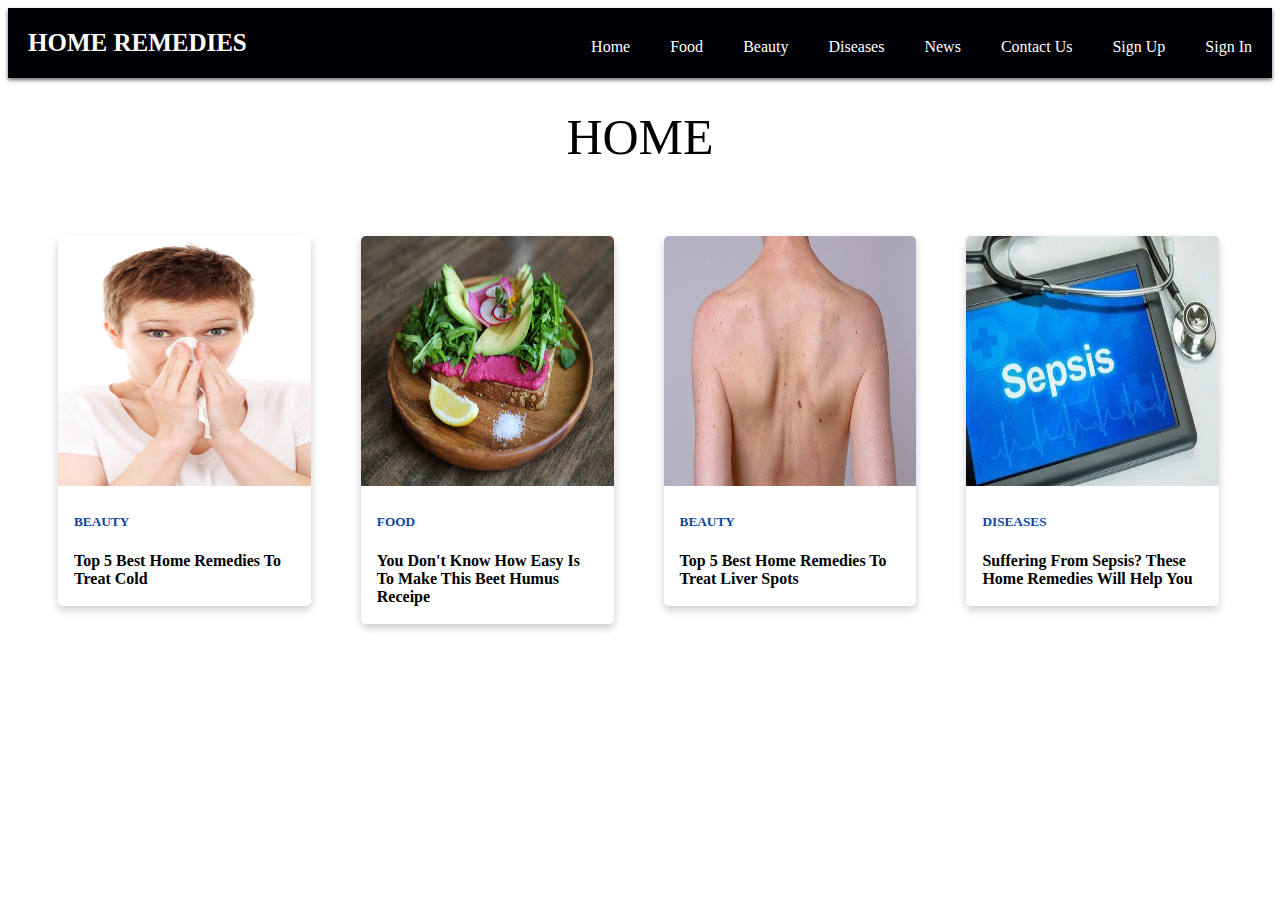
<file: index.html>
<!DOCTYPE html>
<html lang="en-US">
<head>
	<link rel="stylesheet" type="text/css" href="style.css">
	<meta charset="UTF-8">
	<meta name="viewport" content="width=device-width, initial-scale=1.0">
	<title>Home Remedies</title>
</head>
<body>
	     
	<div class="topnav">
		<a href="signin.html" target="_blank">Sign In</a>
		<a href="signup.html" target="_blank">Sign Up</a>
		<a href="contactus.html">Contact Us</a>
		<a href="news.html">News</a>
		<a href="diseases.html">Diseases</a>
	    <a href="beauty.html">Beauty</a>
	    <a href="food.html">Food</a>
	    <a href="index.html">Home</a>
        <h2 id="new">HOME REMEDIES</h2>
    </div>
<h1 class="fronthead">HOME</h1>
<div class="card">
	<a href="cold.html"><img src="cold.jpg" alt="cold" class="responsive"></a>
	<div class="container">
		<a href="beauty.html" class="anchor"><h5 class="heading">BEAUTY</h5></a>
		<a href="cold.html" class="cardhover"><p class="contpara">Top 5 Best Home Remedies To Treat Cold</p>
	</div>
</div>
<div class="card">
	<a href="beet-humus-receipe.html"><img src="beet-humus.jpg" alt="beet-humus" class="responsive"></a>
	<div class="container">
		<a href="food.html" class="anchor"><h5 class="heading">FOOD</h5></a>
		<a href="beet-humus-receipe.html" class="cardhover"><p class="contpara">You Don't Know How Easy Is To Make This Beet Humus Receipe</p>
	</div>
</div>
<div class="card">
	<a href="liver-spots.html"><img src="liver-spots.jpg" alt="liver-spots" class="responsive"></a>
    <div class="container">
	  <a href="beauty.html" class="anchor"><h5 class="heading">BEAUTY</h5></a>
	  <a href="liver-spots.html" class="cardhover"><p class="contpara">Top 5 Best Home Remedies To Treat Liver Spots</p></a>
	</div>
</div>
<div class="card">
	<a href="sepsis.html"><img src="sepsis.jpg" alt="sepsis" class="responsive"></a>
    <div class="container">
	  <a href="diseases.html" class="anchor"><h5 class="heading">DISEASES</h5></a>
	  <a href="sepsis.html" class="cardhover"><p class="contpara">Suffering From Sepsis? These Home Remedies Will Help You</p></a>
	</div>
</div>
</body>
</html>
</file>
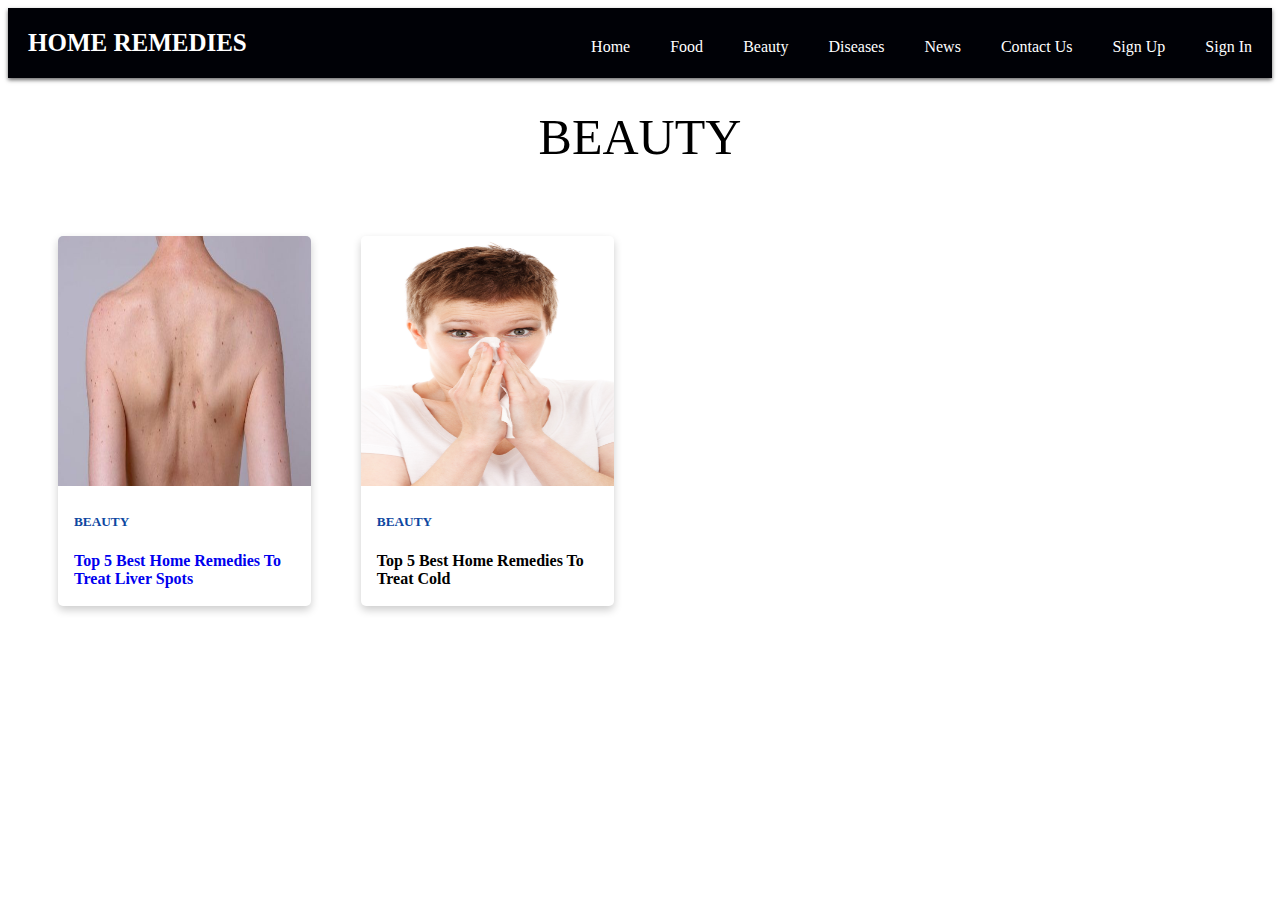
<file: beauty.html>
<!DOCTYPE html>
<html lang="en-US">
<head>
	<link rel="stylesheet" type="text/css" href="style.css">
	<meta charset="UTF-8">
	<meta name="viewport" content="width=device-width, initial-scale=1.0">
	<title>News|Home Remedies</title>
	<style>
		h1{
			font-size: 50px;
			text-align: center;
			margin-top: 30px;
		}
		p{
			font-size: 16px;
			font-weight: 600;
		}
		h5{
			color: #0d47a1;
		}
		a{
			text-decoration: none;
		}
		h5:hover{
			color: #009688;
		}
	</style>
</head>
<body>
	     
	<div class="topnav">
		<a href="signin.html" target="_blank">Sign In</a>
		<a href="signup.html" target="_blank">Sign Up</a>
		<a href="contactus.html">Contact Us</a>
		<a href="news.html">News</a>
		<a href="diseases.html">Diseases</a>
	    <a href="beauty.html">Beauty</a>
	    <a href="food.html">Food</a>
	    <a href="index.html">Home</a>
        <h2 id="new">HOME REMEDIES</h2>
    </div>
<h1>BEAUTY</h1>
<div class="card">
	<a href="liver-spots.html"><img src="liver-spots.jpg" alt="liver-spots" class="responsive"></a>
<div class="container">
	<a href="beauty.html"><h5>BEAUTY</h5></a>
	<a href="liver-spots.html" id="newss"><p>Top 5 Best Home Remedies To Treat Liver Spots</p></a>
	</div>
</div>
<div class="card">
	<a href="cold.html"><img src="cold.jpg" alt="cold" class="responsive"></a>
	<div class="container">
		<a href="beauty.html" class="anchor"><h5 class="heading">BEAUTY</h5></a>
		<a href="cold.html" class="cardhover"><p class="contpara">Top 5 Best Home Remedies To Treat Cold</p>
		</a>
	</div>
</div>
</body>
</html>
</file>
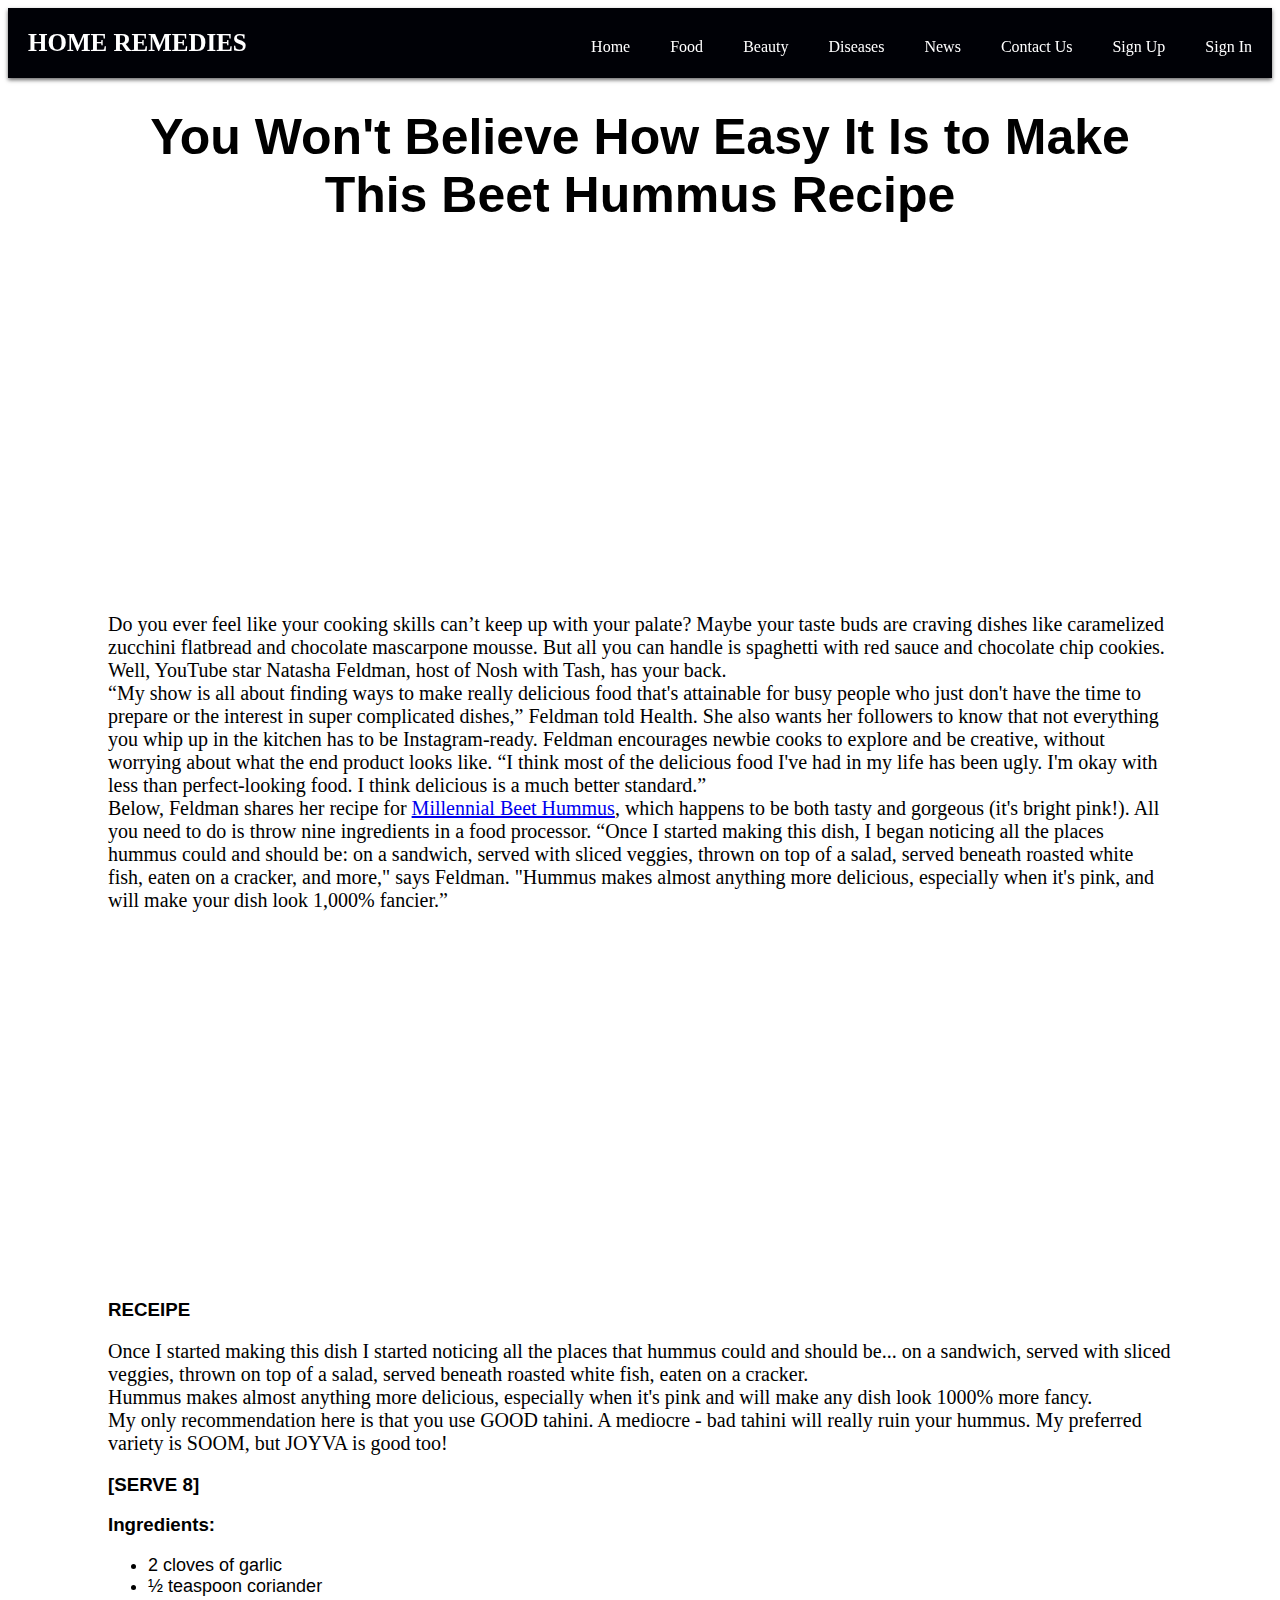
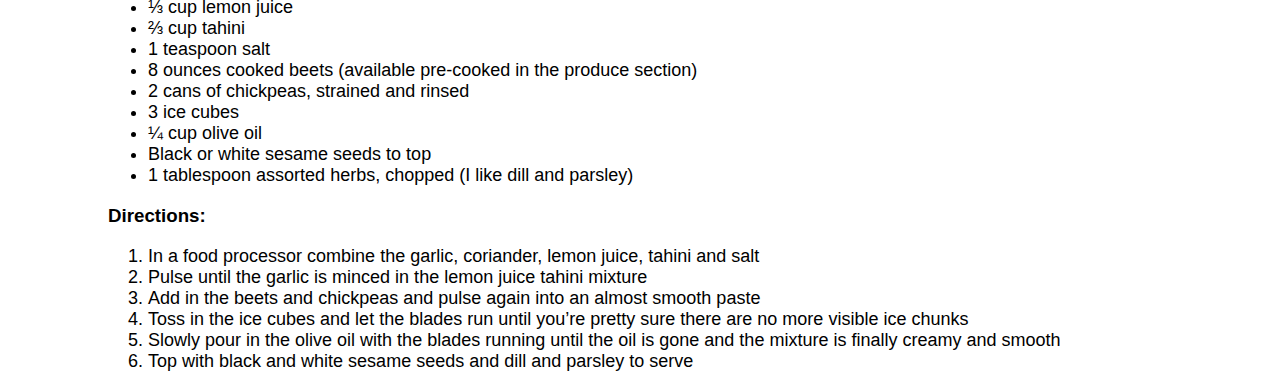
<file: beet-humus-receipe.html>
<!DOCTYPE html>
<html lang="en-US">
<head>
	<link rel="stylesheet" type="text/css" href="style.css">
	<meta charset="UTF-8">
	<meta name="viewport" content="width=device-width, initial-scale=1.0">
	<title>Beet Humus Receipe</title>
	<style>
		h1{
			text-align: center;
			font-size: 50px;
			font-family: sans-serif;
			margin-top: 30px;
			margin-left: 90px;
			margin-right: 90px;
			font-weight: 700;
		}
		iframe{
			margin-left: 100px;
			margin-top: 50px;
		}
		p{
			margin:0 100px 0 100px;
			font-size: 20px;
		}
		h3{
			font-family: sans-serif;
			margin-left: 100px;
		}
		ul{
			margin-left: 100px;
			font-size: 18px;
			font-family: sans-serif;
		}
		ol{
			margin-left: 100px;
			font-size: 18px;
			font-family: sans-serif;
		}
	</style>
</head>
<body>
	     
	<div class="topnav">
		<a href="signin.html" target="_blank">Sign In</a>
		<a href="signup.html" target="_blank">Sign Up</a>
		<a href="contactus.html">Contact Us</a>
		<a href="news.html">News</a>
		<a href="diseases.html">Diseases</a>
	    <a href="beauty.html">Beauty</a>
	    <a href="food.html">Food</a>
	    <a href="index.html">Home</a>
        <h2 id="new">HOME REMEDIES</h2>
    </div>
<h1>You Won't Believe How Easy It Is to Make This Beet Hummus Recipe</h1>
<iframe width="780" height="315" src="https://www.youtube.com/embed/UBq35JWbBG0" frameborder="0" allow="autoplay; encrypted-media" allowfullscreen style=""></iframe>
<p>Do you ever feel like your cooking skills can’t keep up with your palate? Maybe your taste buds are craving dishes like caramelized zucchini flatbread and chocolate mascarpone mousse. But all you can handle is spaghetti with red sauce and chocolate chip cookies. Well, YouTube star Natasha Feldman, host of Nosh with Tash, has your back.</p>

<p><q>My show is all about finding ways to make really delicious food that's attainable for busy people who just don't have the time to prepare or the interest in super complicated dishes,</q> Feldman told Health. She also wants her followers to know that not everything you whip up in the kitchen has to be Instagram-ready. Feldman encourages newbie cooks to explore and be creative, without worrying about what the end product looks like. <q>I think most of the delicious food I've had in my life has been ugly. I'm okay with less than perfect-looking food. I think delicious is a much better standard.</q></p>

<p>Below, Feldman shares her recipe for <a href="https://www.noshwithtash.com/blog/hummus">Millennial Beet Hummus</a>, which happens to be both tasty and gorgeous (it's bright pink!). All you need to do is throw nine ingredients in a food processor. <q>Once I started making this dish, I began noticing all the places hummus could and should be: on a sandwich, served with sliced veggies, thrown on top of a salad, served beneath roasted white fish, eaten on a cracker, and more," says Feldman. "Hummus makes almost anything more delicious, especially when it's pink, and will make your dish look 1,000% fancier.</q></p>

<iframe width="780" height="315" src="https://www.youtube.com/embed/rzlDCfyVizg" frameborder="0" allow="autoplay; encrypted-media" allowfullscreen></iframe>

<h3>RECEIPE</h3>
<p>Once I started making this dish I started noticing all the places that hummus could and should be... on a sandwich, served with sliced veggies, thrown on top of a salad, served beneath roasted white fish,  eaten on a cracker.</p>

<p>Hummus makes almost anything more delicious, especially when it's pink and will make any dish look 1000% more fancy.</p>

<p>My only recommendation here is that you use GOOD tahini. A mediocre - bad tahini will really ruin your hummus. My preferred variety is SOOM, but JOYVA is good too!</p>

<h3>[SERVE 8]</h3>
<h3>Ingredients:</h3>
<ul>
	<li>2 cloves of garlic</li>
	<li>&frac12; teaspoon coriander</li>
	<li>&frac13; cup lemon juice</li>
	<li>&frac23; cup tahini</li>
	<li>1 teaspoon salt</li>
	<li>8 ounces cooked beets (available pre-cooked in the produce section)</li>
	<li>2 cans of chickpeas, strained and rinsed</li>
	<li>3 ice cubes</li>
	<li>&frac14; cup olive oil</li>
	<li>Black or white sesame seeds to top</li>
	<li>1 tablespoon assorted herbs, chopped (I like dill and parsley)</li>
</ul>
<h3>Directions:</h3>
<ol>
	<li>In a food processor combine the garlic, coriander, lemon juice, tahini and salt</li>
	<li>Pulse until the garlic is minced in the lemon juice tahini mixture</li>
	<li>Add in the beets and chickpeas and pulse again into an almost smooth paste</li>
	<li>Toss in the ice cubes and let the blades run until you’re pretty sure there are no more visible ice chunks</li>
	<li>Slowly pour in the olive oil with the blades running until the oil is gone and the mixture is finally creamy and smooth</li>
	<li>Top with black and white sesame seeds and dill and parsley to serve</li>
	</ol>
</file>
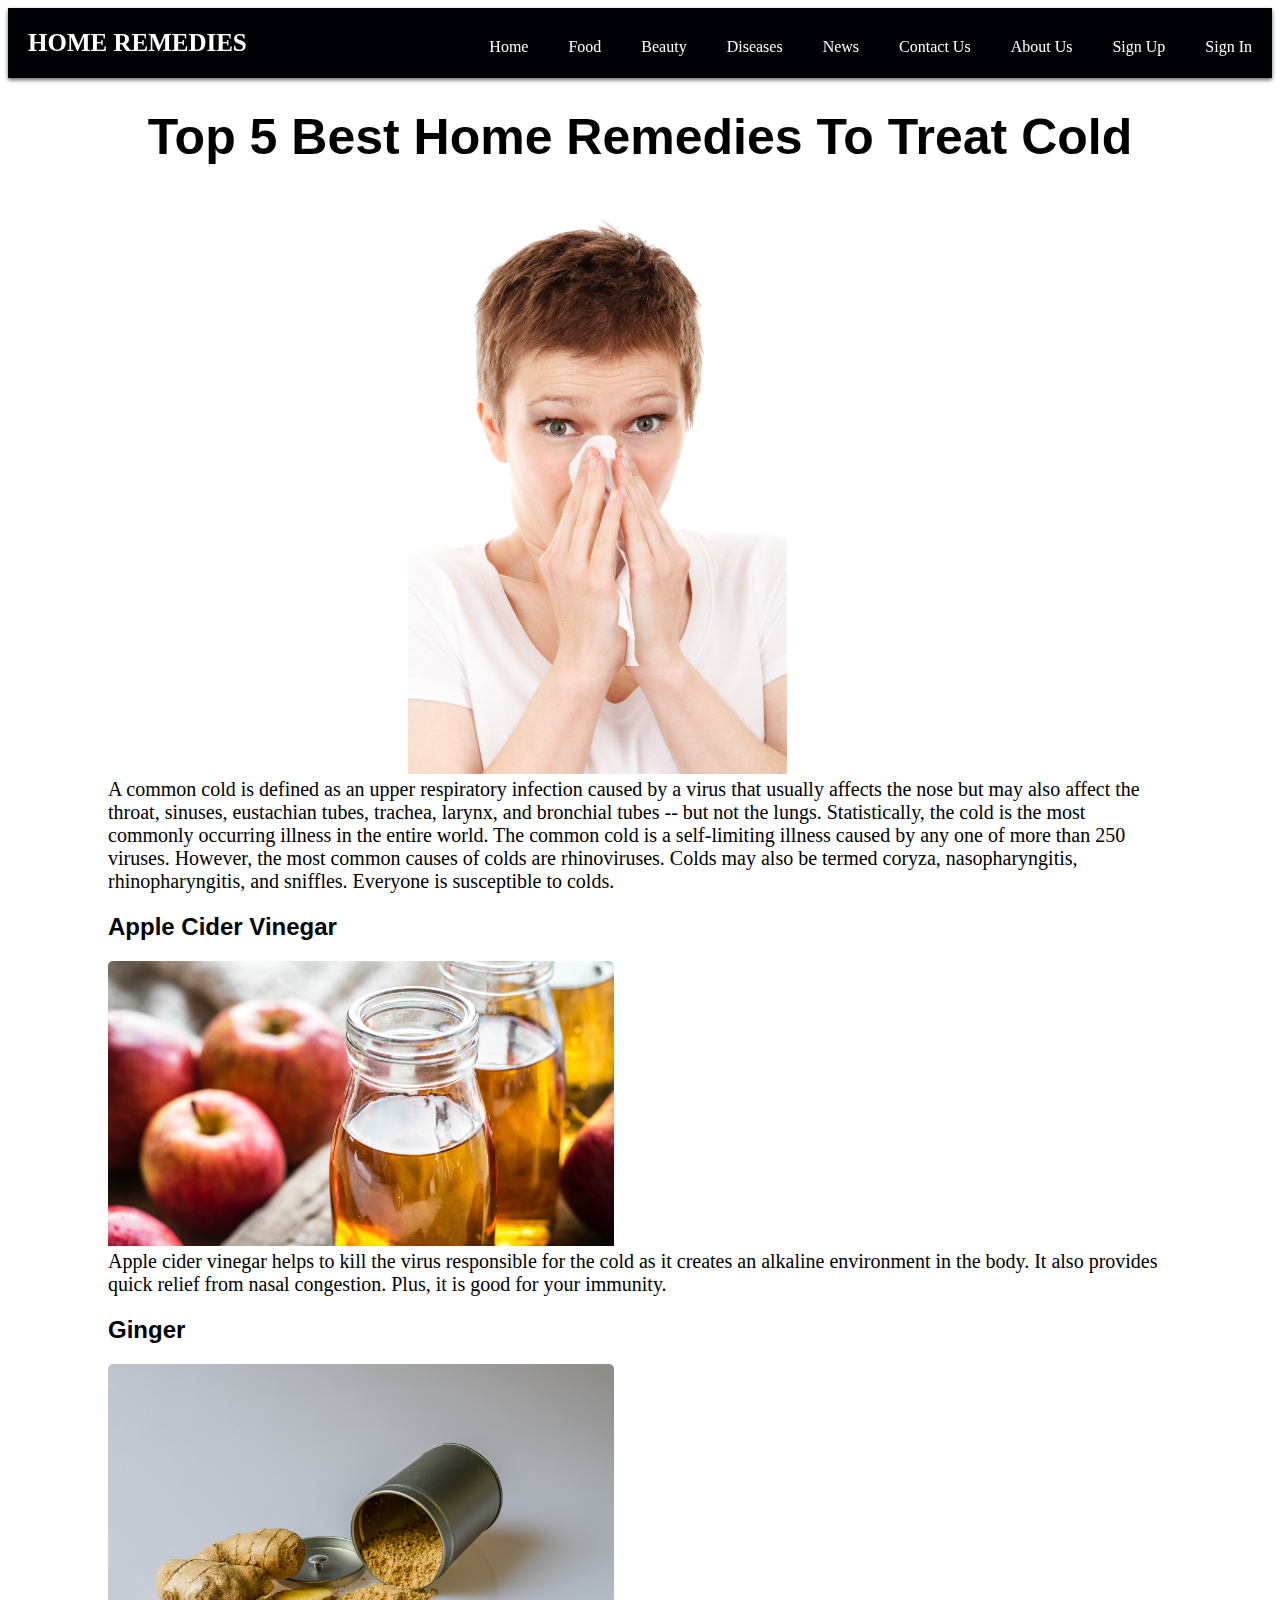
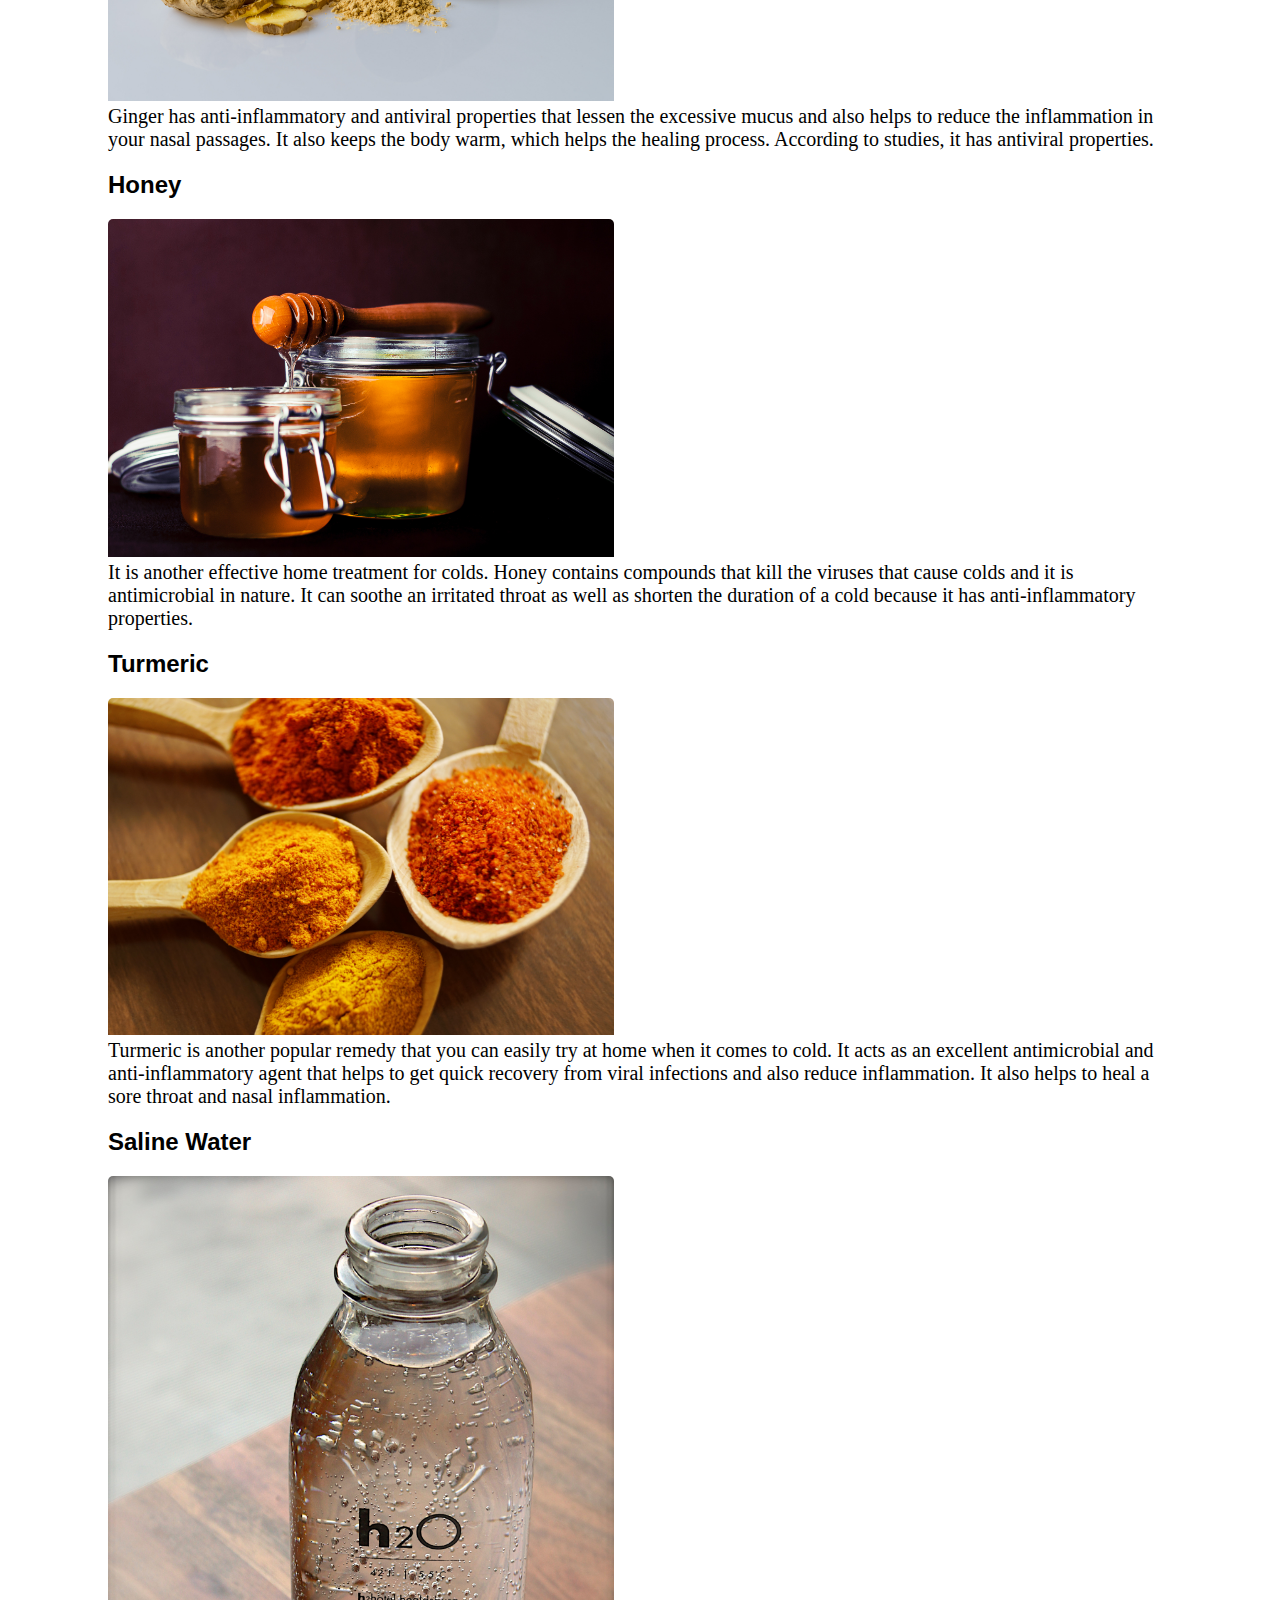
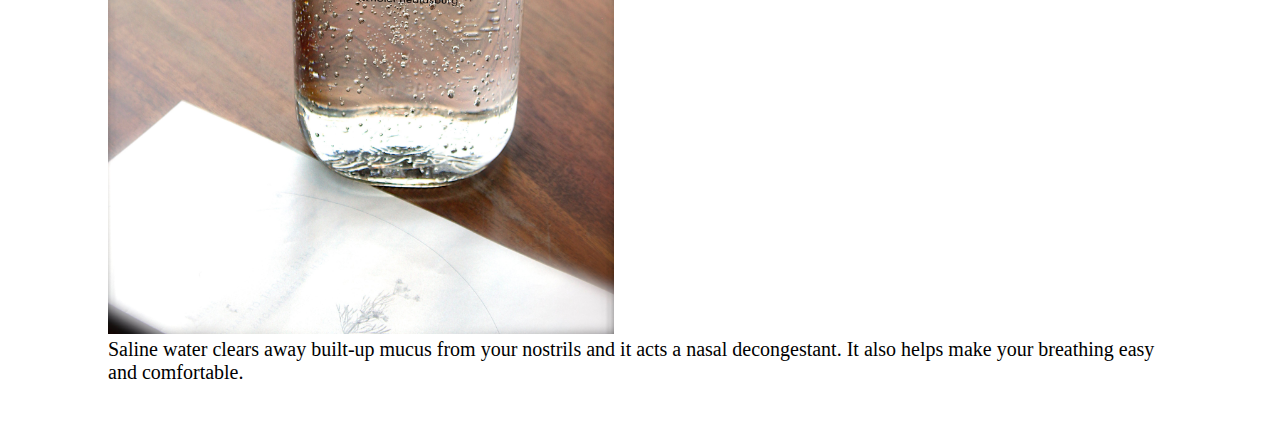
<file: cold.html>
<!DOCTYPE html>
<html lang="en-US">
<head>
	<link rel="stylesheet" type="text/css" href="style.css">
	<meta charset="UTF-8">
	<meta name="viewport" content="width=device-width, initial-scale=1.0">
	<title>Top 5 Best Home Remedies To Cold</title>
	<style>
		h1{
			text-align: center;
			font-size: 50px;
			font-family: sans-serif;
			margin-top: 30px;
			margin-left: 90px;
			margin-right: 90px;
			font-weight: 700;
		}
		p{
			margin:0 100px 0 100px;
			font-size: 20px;

		}
		h2{
			font-family: sans-serif;
			margin-left: 100px;
		}
		.cold{
			margin: 20px 200px 0 400px;
			width: 30%;
			height: 10%;
		}
		img{
		  width: 40%;
		  height: 30%;
		  margin: 0 0 0 100px;
	     }
	     .lastpara{
	     	margin-bottom: 50px;
	     }
	     
	</style>
</head>
<body>
	     
	<div class="topnav">
		<a href="signin.html" target="_blank">Sign In</a>
		<a href="signup.html" target="_blank">Sign Up</a>
		<a href="aboutus.html">About Us</a>
		<a href="contactus.html">Contact Us</a>
		<a href="news.html">News</a>
		<a href="diseases.html">Diseases</a>
	    <a href="beauty.html">Beauty</a>
	    <a href="food.html">Food</a>
	    <a href="index.html">Home</a>
        <h2 id="new">HOME REMEDIES</h2>
    </div>
<h1>Top 5 Best Home Remedies To Treat Cold</h1>
<img src="cold.jpg" class="cold">
<p>A common cold is defined as an upper respiratory infection caused by a virus that usually affects the nose but may also affect the throat, sinuses, eustachian tubes, trachea, larynx, and bronchial tubes -- but not the lungs. Statistically, the cold is the most commonly occurring illness in the entire world. The common cold is a self-limiting illness caused by any one of more than 250 viruses. However, the most common causes of colds are rhinoviruses. Colds may also be termed coryza, nasopharyngitis, rhinopharyngitis, and sniffles. Everyone is susceptible to colds.</p>
<h2>Apple Cider Vinegar</h2>
<img src="apple cider vinegar.jpg">
<p>Apple cider vinegar helps to kill the virus responsible for the cold as it creates an alkaline environment in the body. It also provides quick relief from nasal congestion. Plus, it is good for your immunity.</p>
<h2>Ginger</h2>
<img src="ginger.jpg">
<p>Ginger has anti-inflammatory and antiviral properties that lessen the excessive mucus and also helps to reduce the inflammation in your nasal passages. It also keeps the body warm, which helps the healing process. According to studies, it has antiviral properties.</p>
<h2>Honey</h2>
<img src="honey.jpg">
<p>It is another effective home treatment for colds. Honey contains compounds that kill the viruses that cause colds and it is antimicrobial in nature. It can soothe an irritated throat as well as shorten the duration of a cold because it has anti-inflammatory properties.</p>
<h2>Turmeric</h2>
<img src="turmeric.jpg">
<p>Turmeric is another popular remedy that you can easily try at home when it comes to cold. It acts as an excellent antimicrobial and anti-inflammatory agent that helps to get quick recovery from viral infections and also reduce inflammation. It also helps to heal a sore throat and nasal inflammation.</p>
<h2>Saline Water</h2>
<img src="saline water.jpg">
<p class="lastpara">Saline water clears away built-up mucus from your nostrils and it acts a nasal decongestant. It also helps make your breathing easy and comfortable.</p>
</file>
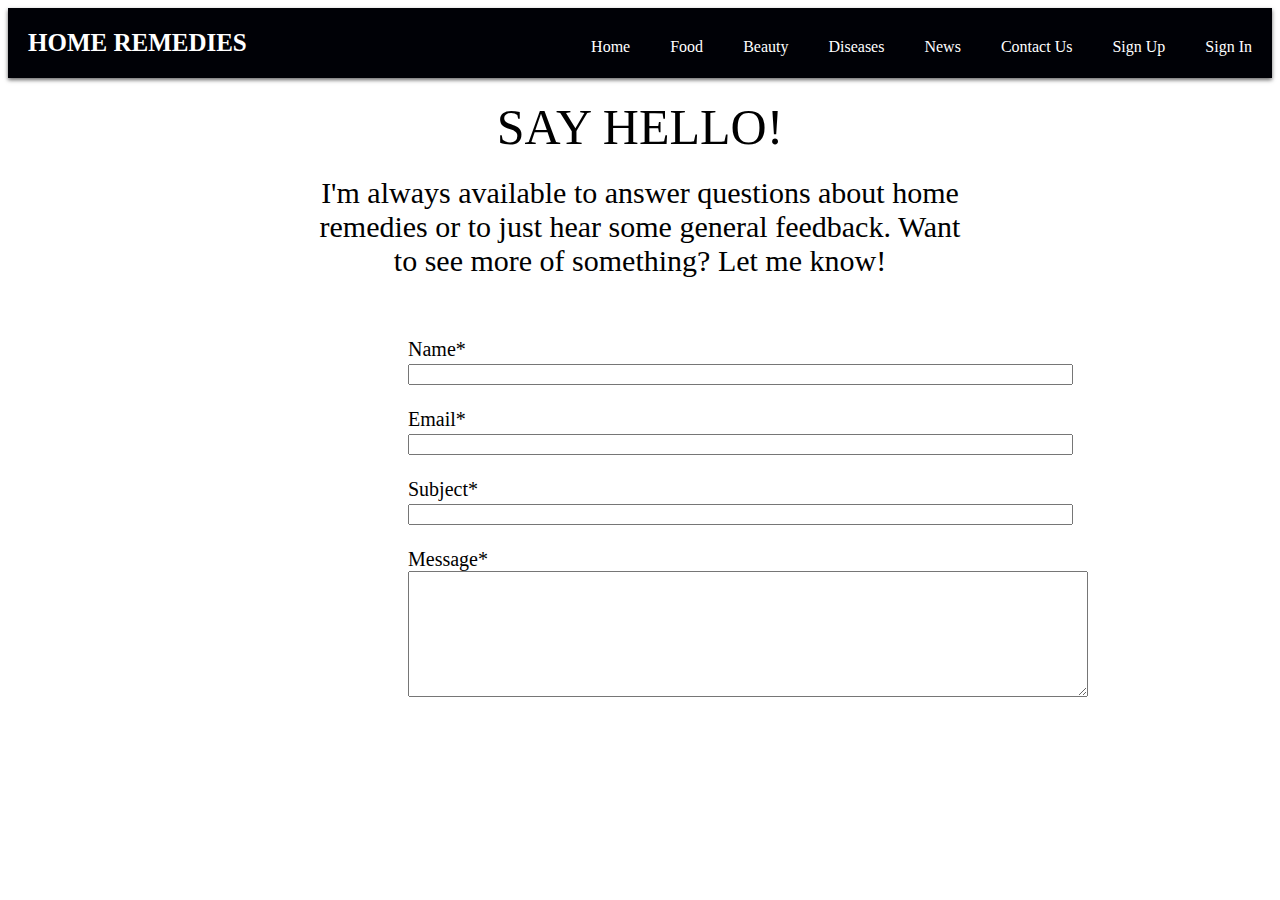
<file: contactus.html>
<!DOCTYPE html>
<html lang="en-US">
<head>
	<link rel="stylesheet" type="text/css" href="style.css">
	<meta charset="UTF-8">
	<meta name="viewport" content="width=device-width, initial-scale=1.0">
	<title>Contact Us|Home Remedies</title>
<style>
	h1{
		text-align: center;
		font-size: 50px;
		margin-top: 20px;
	}
	p{
		font-size: 30px;
		text-align: center;
		margin: 0 300px 0 300px;
	}
</style>
</head>
<body>
	     
	<div class="topnav">
		<a href="signin.html" target="_blank">Sign In</a>
		<a href="signup.html" target="_blank">Sign Up</a>
		<a href="contactus.html">Contact Us</a>
		<a href="news.html">News</a>
		<a href="diseases.html">Diseases</a>
	    <a href="beauty.html">Beauty</a>
	    <a href="food.html">Food</a>
	    <a href="index.html">Home</a>
        <h2 id="new">HOME REMEDIES</h2>
    </div>
    <h1>SAY HELLO!</h1>
    <p> I'm always available to answer questions about home remedies or to just hear some general feedback. Want to see more of something? Let me know! </p>
    <div class="contact">
    <form>
    	Name*<br/>
    	<input type="text" name="name" size="80"><br/><br/>
    	Email*<br/>
    	<input type="email" name="email" size="80"><br/><br/>
    	Subject*<br/>
    	<input type="text" name="subject" size="80"><br/><br/>
    	Message*<br/>
    	<textarea name="comments" cols="82" rows="8"></textarea>
    </form>
</div>
</body>
</html>
</file>
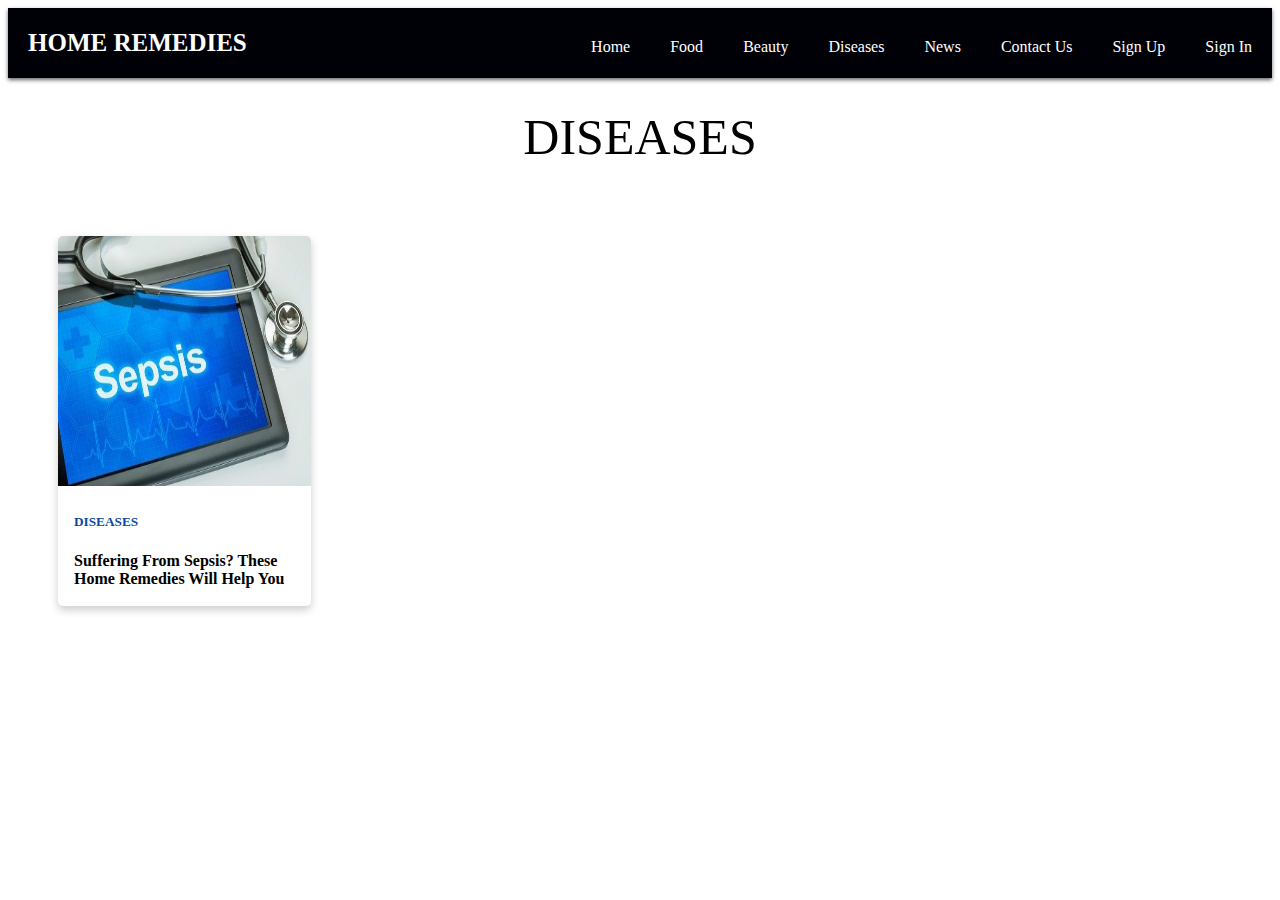
<file: diseases.html>
<!DOCTYPE html>
<html lang="en-US">
<head>
	<link rel="stylesheet" type="text/css" href="style.css">
	<meta charset="UTF-8">
	<meta name="viewport" content="width=device-width, initial-scale=1.0">
	<title>Diseases|Home Remedies</title>
</head>
<body>
	     
	<div class="topnav">
		<a href="signin.html" target="_blank">Sign In</a>
		<a href="signup.html" target="_blank">Sign Up</a>
		<a href="contactus.html">Contact Us</a>
		<a href="news.html">News</a>
		<a href="diseases.html">Diseases</a>
	    <a href="beauty.html">Beauty</a>
	    <a href="food.html">Food</a>
	    <a href="index.html">Home</a>
        <h2 id="new">HOME REMEDIES</h2>
    </div>
<h1 class="fronthead">DISEASES</h1>
<div class="card">
	<a href="sepsis.html"><img src="sepsis.jpg" alt="sepsis" class="responsive"></a>
    <div class="container">
	<a href="diseases.html" class="anchor"><h5 class="heading">DISEASES</h5></a>
	<a href="sepsis.html" class="cardhover"><p class="contpara">Suffering From Sepsis? These Home Remedies Will Help You</p></a>
	</div>
</div>
</body>
</html>
</file>
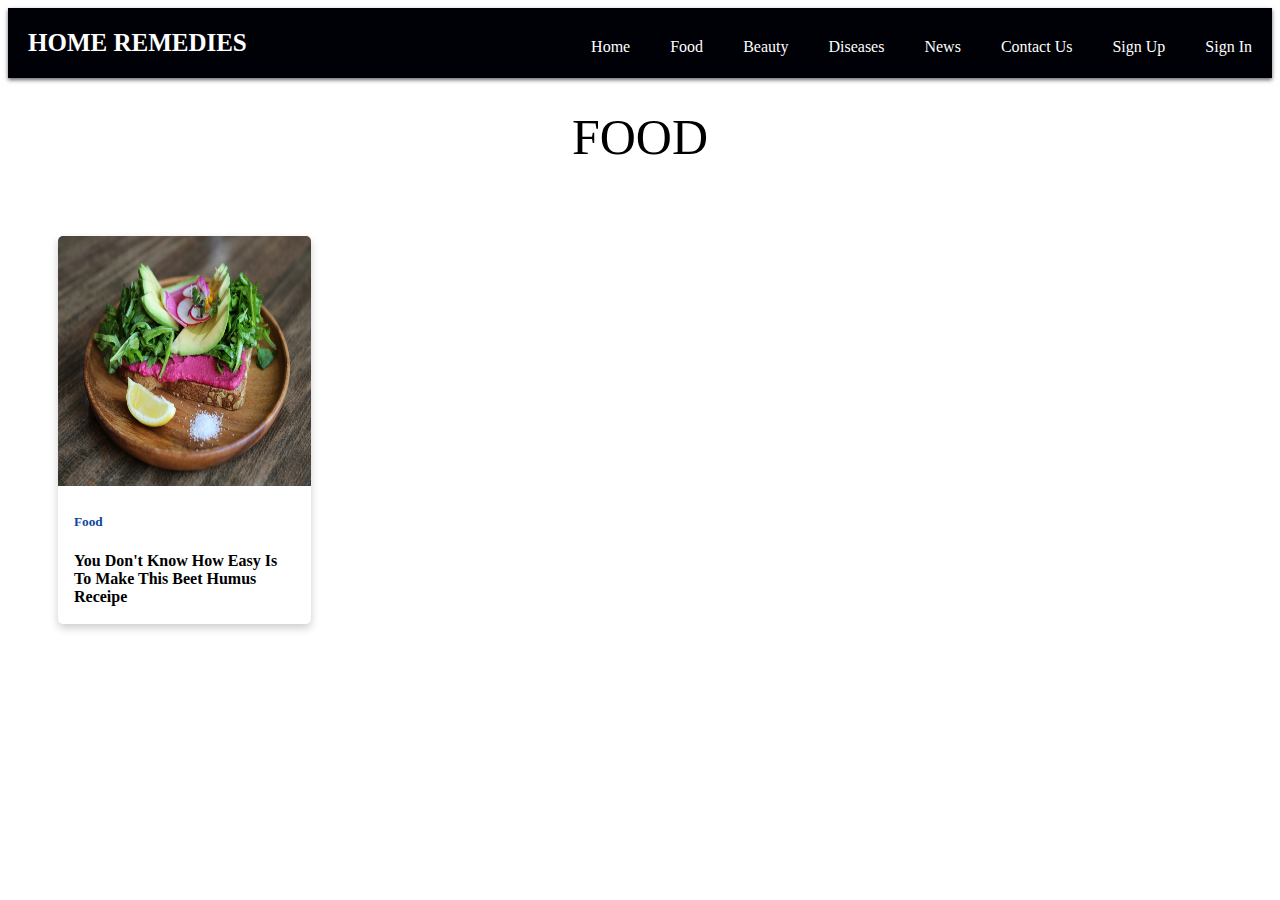
<file: food.html>
<!DOCTYPE html>
<html lang="en-US">
<head>
	<link rel="stylesheet" type="text/css" href="style.css">
	<meta charset="UTF-8">
	<meta name="viewport" content="width=device-width, initial-scale=1.0">
	<title>Food|Home Remedies</title>
	<style>
		h1{
			font-size: 50px;
			text-align: center;
			margin-top: 30px;
		}
	</style>
</head>
<body>
	     
	<div class="topnav">
		<a href="signin.html" target="_blank">Sign In</a>
		<a href="signup.html" target="_blank">Sign Up</a>
		<a href="contactus.html">Contact Us</a>
		<a href="news.html">News</a>
		<a href="diseases.html">Diseases</a>
	    <a href="beauty.html">Beauty</a>
	    <a href="food.html">Food</a>
	    <a href="index.html">Home</a>
        <h2 id="new">HOME REMEDIES</h2>
    </div>

<h1 class="fronthead">FOOD</h1>
<div class="card">
	<a href="beet-humus-receipe.html"><img src="beet-humus.jpg" alt="beet-humus-receipe" class="responsive"></a>
    <div class="container">
	<a href="food.html" class="anchor"><h5 class="heading">Food</h5></a>
	<a href="beet-humus-receipe.html" class="cardhover"><p class="contpara">You Don't Know How Easy Is To Make This Beet Humus Receipe</p></a>
	</div>
</div>
</body>
</html>
</file>
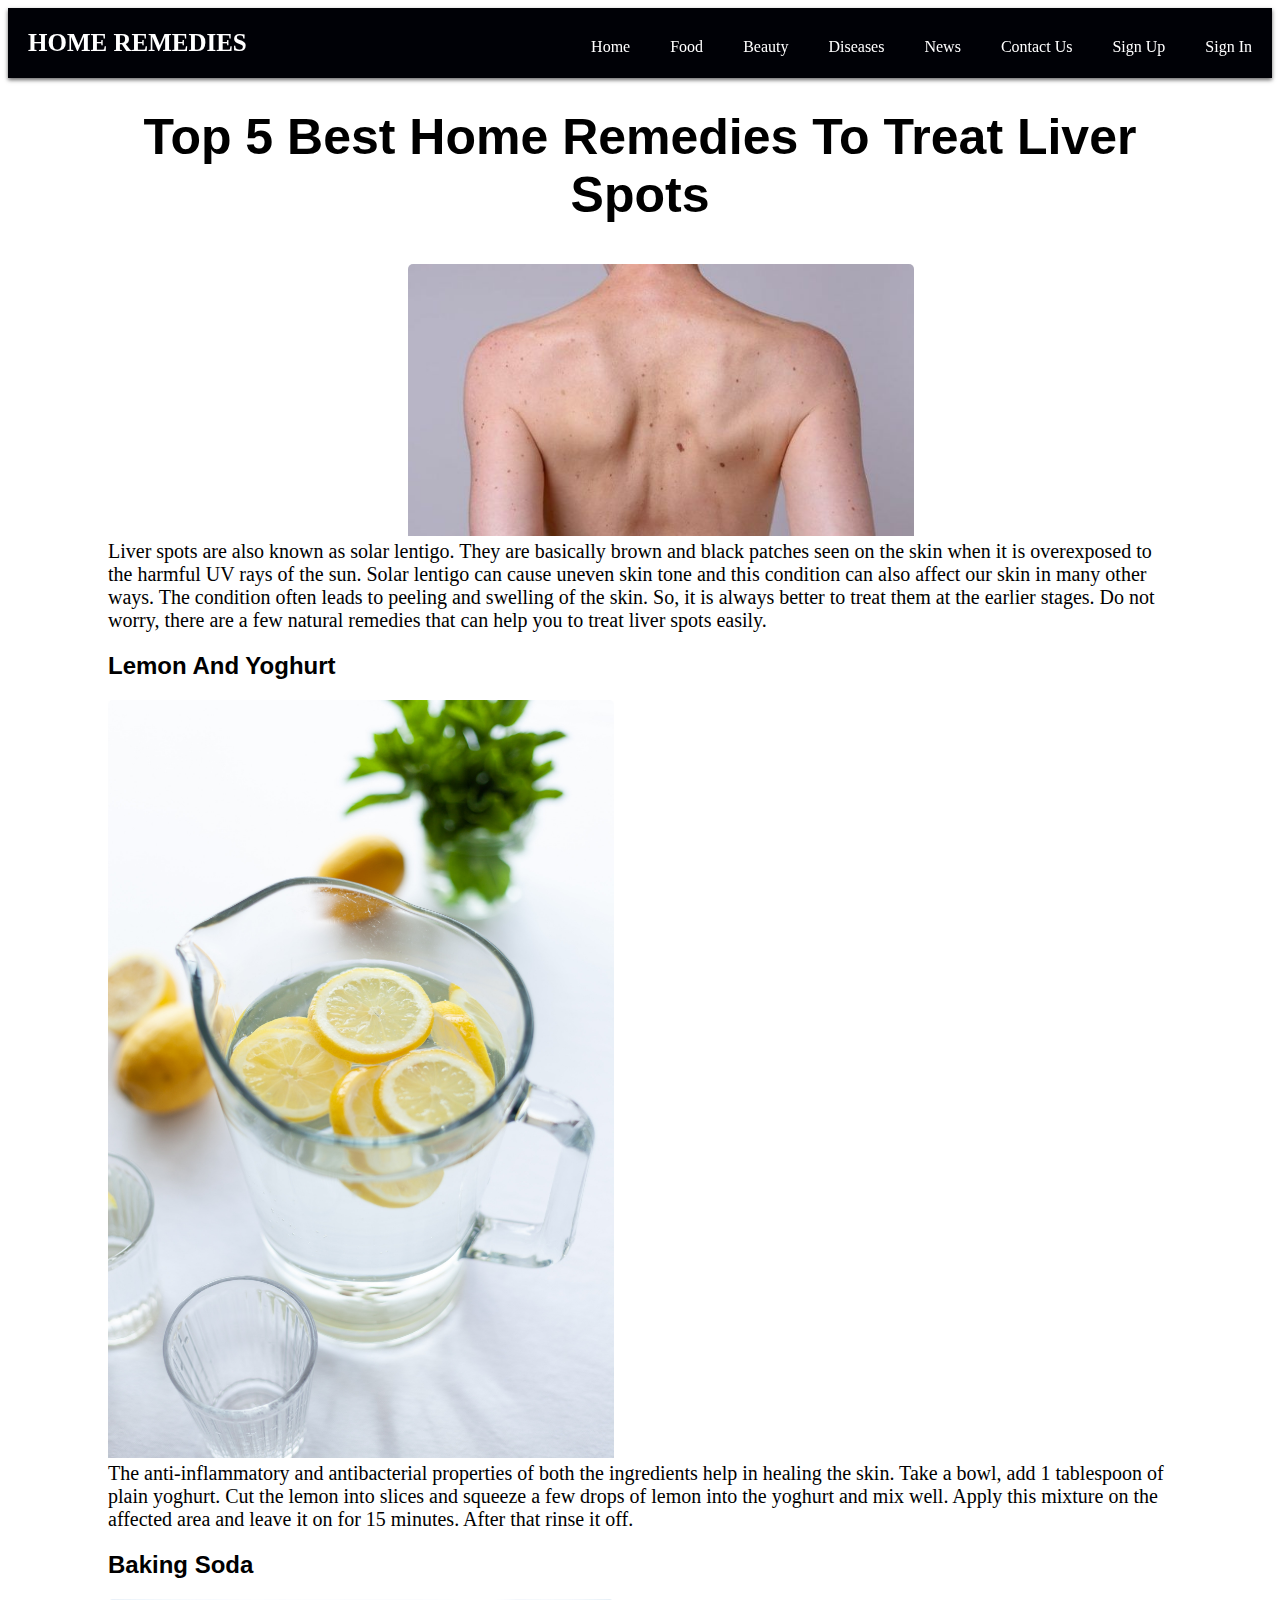
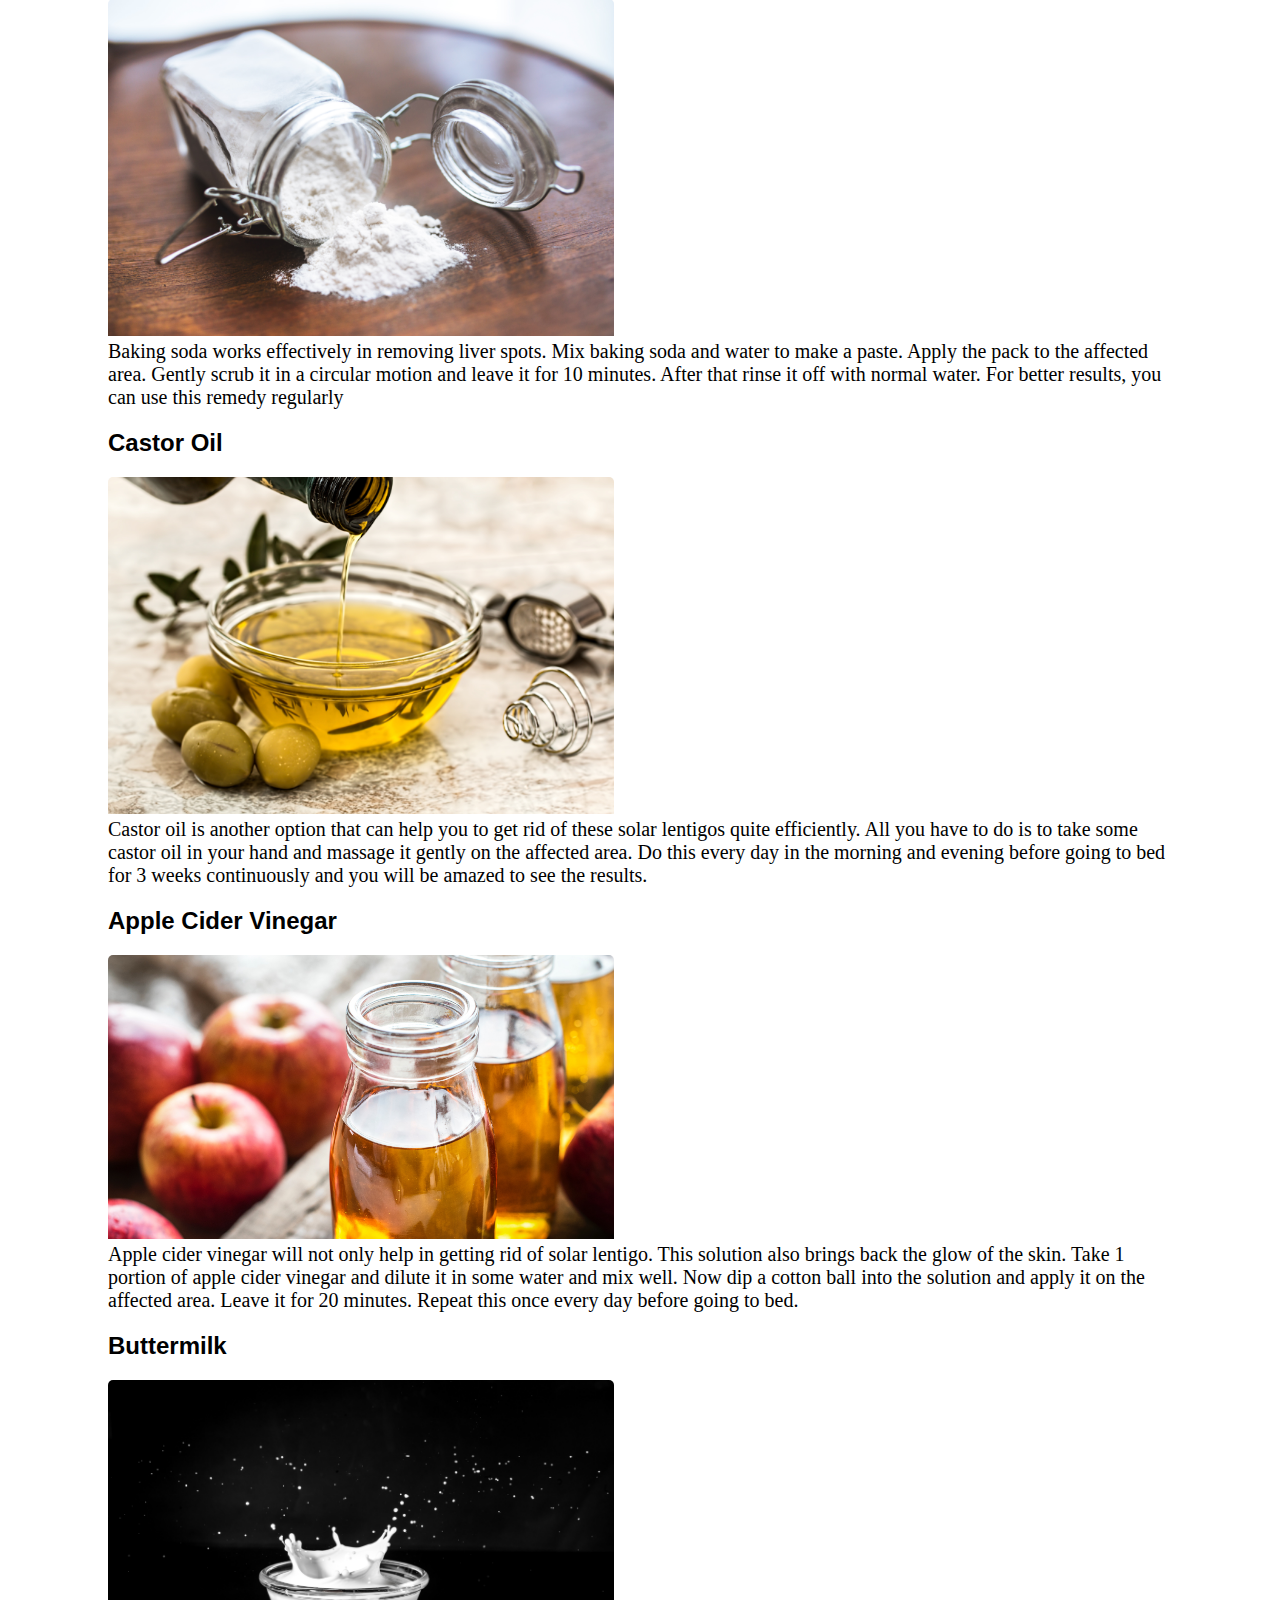
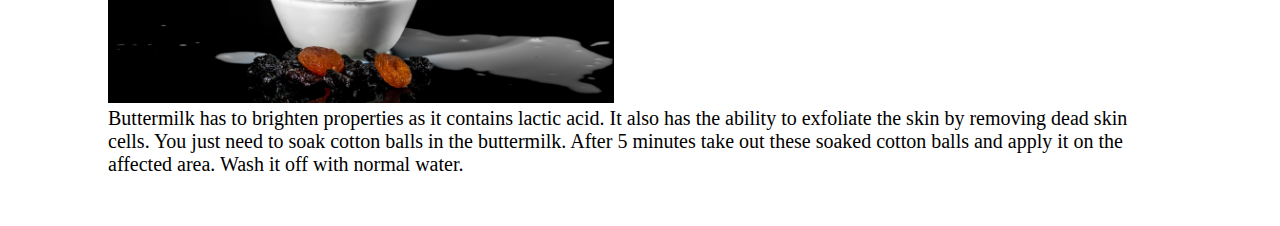
<file: liver-spots.html>
<!DOCTYPE html>
<html lang="en-US">
<head>
	<link rel="stylesheet" type="text/css" href="style.css">
	<meta charset="UTF-8">
	<meta name="viewport" content="width=device-width, initial-scale=1.0">
	<title>Top 5 Best Home Remedies To Treat Liver Spots</title>
	<style>
		h1{
			text-align: center;
			font-size: 50px;
			font-family: sans-serif;
			margin-top: 30px;
			margin-left: 90px;
			margin-right: 90px;
			font-weight: 700;
		}
		p{
			margin:0 100px 0 100px;
			font-size: 20px;

		}
		h2{
			font-family: sans-serif;
			margin-left: 100px;
		}
		.liver{
			margin: 20px 200px 0 400px;
			width: 40%;
			height: 30%;
		}
		img{
		  width: 40%;
		  height: 30%;
		  margin: 0 0 0 100px;
	     }
	     #lastpara{
	     	margin-bottom: 50px;
	     }
	</style>
</head>
<body>
	     
	<div class="topnav">
		<a href="signin.html" target="_blank">Sign In</a>
		<a href="signup.html" target="_blank">Sign Up</a>
		<a href="contactus.html">Contact Us</a>
		<a href="news.html">News</a>
		<a href="diseases.html">Diseases</a>
	    <a href="beauty.html">Beauty</a>
	    <a href="food.html">Food</a>
	    <a href="index.html">Home</a>
        <h2 id="new">HOME REMEDIES</h2>
    </div>
<h1>Top 5 Best Home Remedies To Treat Liver Spots</h1>
<img src="liver-spots.jpg" class="liver">
<p>Liver spots are also known as solar lentigo. They are basically brown and black patches seen on the skin when it is overexposed to the harmful UV rays of the sun. Solar lentigo can cause uneven skin tone and this condition can also affect our skin in many other ways. The condition often leads to peeling and swelling of the skin. So, it is always better to treat them at the earlier stages. Do not worry, there are a few natural remedies that can help you to treat liver spots easily.</p>
<h2>Lemon And Yoghurt</h2>
<img src="lemon and yoghurt.jpg">
<p>The anti-inflammatory and antibacterial properties of both the ingredients help in healing the skin. Take a bowl, add 1 tablespoon of plain yoghurt. Cut the lemon into slices and squeeze a few drops of lemon into the yoghurt and mix well. Apply this mixture on the affected area and leave it on for 15 minutes. After that rinse it off.</p>
<h2>Baking Soda</h2>
<img src="baking soda.jpg">
<p>Baking soda works effectively in removing liver spots. Mix baking soda and water to make a paste. Apply the pack to the affected area. Gently scrub it in a circular motion and leave it for 10 minutes. After that rinse it off with normal water. For better results, you can use this remedy regularly</p>
<h2>Castor Oil</h2>
<img src="castor oil.jpg">
<p>Castor oil is another option that can help you to get rid of these solar lentigos quite efficiently. All you have to do is to take some castor oil in your hand and massage it gently on the affected area. Do this every day in the morning and evening before going to bed for 3 weeks continuously and you will be amazed to see the results.</p>
<h2>Apple Cider Vinegar</h2>
<img src="apple cider vinegar.jpg">
<p>Apple cider vinegar will not only help in getting rid of solar lentigo. This solution also brings back the glow of the skin. Take 1 portion of apple cider vinegar and dilute it in some water and mix well. Now dip a cotton ball into the solution and apply it on the affected area. Leave it for 20 minutes. Repeat this once every day before going to bed.</p>
<h2>Buttermilk</h2>
<img src="buttermilk.jpg">
<p id="lastpara">Buttermilk has to brighten properties as it contains lactic acid. It also has the ability to exfoliate the skin by removing dead skin cells. You just need to soak cotton balls in the buttermilk. After 5 minutes take out these soaked cotton balls and apply it on the affected area. Wash it off with normal water.</p>
</file>
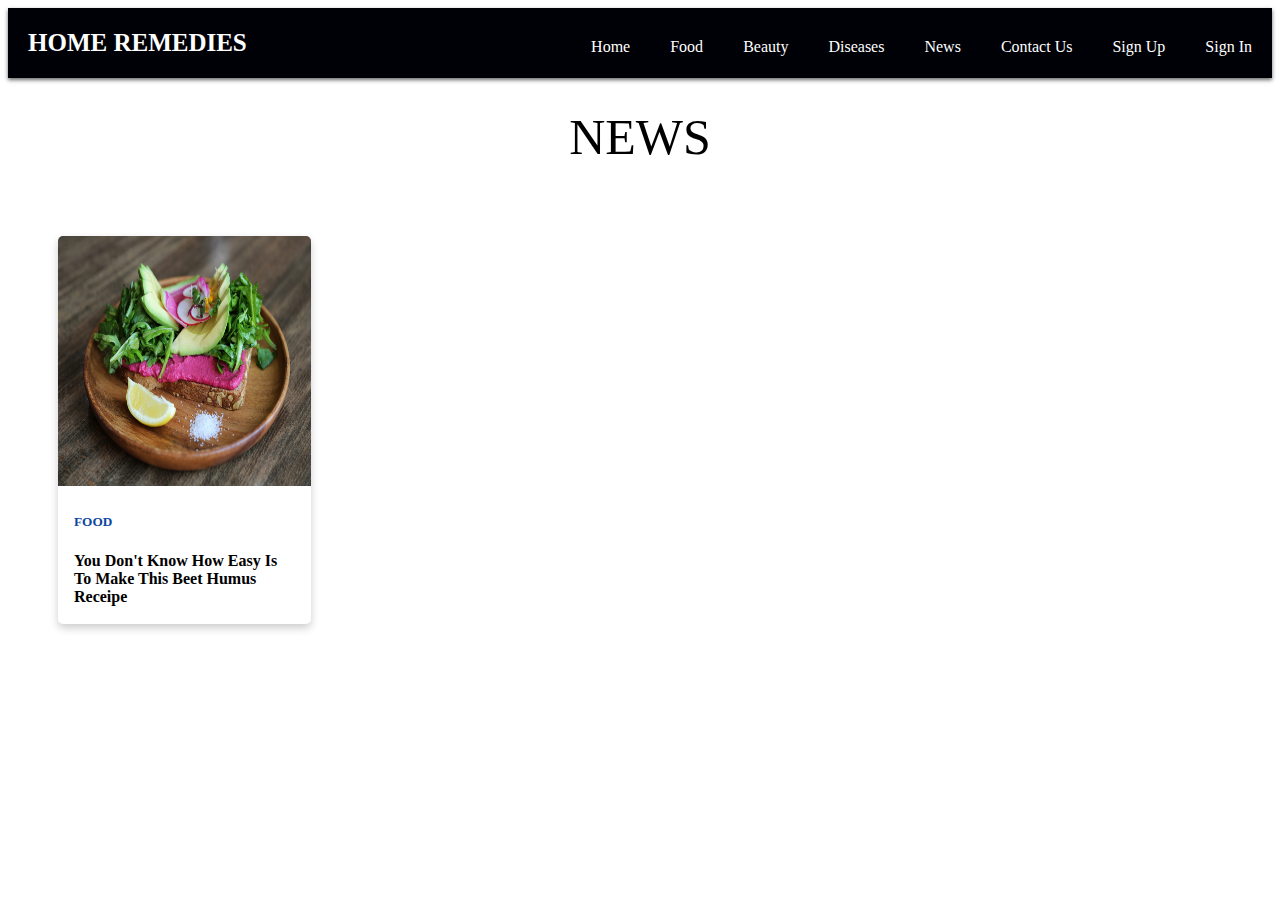
<file: news.html>
<!DOCTYPE html>
<html lang="en-US">
<head>
	<link rel="stylesheet" type="text/css" href="style.css">
	<meta charset="UTF-8">
	<meta name="viewport" content="width=device-width, initial-scale=1.0">
	<title>News|Home Remedies</title>
</head>
<body>
	     
	<div class="topnav">
		<a href="signin.html" target="_blank">Sign In</a>
		<a href="signup.html" target="_blank">Sign Up</a>
		<a href="contactus.html">Contact Us</a>
		<a href="news.html">News</a>
		<a href="diseases.html">Diseases</a>
	    <a href="beauty.html">Beauty</a>
	    <a href="food.html">Food</a>
	    <a href="index.html">Home</a>
        <h2 id="new">HOME REMEDIES</h2>
    </div>

<h1 class="fronthead">NEWS</h1>
<div class="card">
	<a href="beet-humus-receipe.html"><img src="beet-humus.jpg" alt="beet-humus-receipe" class="responsive"></a>
<div class="container">
	<a href="food.html" class="anchor"><h5 class="heading">FOOD</h5></a>
	<a href="beet-humus-receipe.html" class="cardhover"><p class="contpara">You Don't Know How Easy Is To Make This Beet Humus Receipe</p></a>
	</div>
</div>
</body>
</html>
</file>
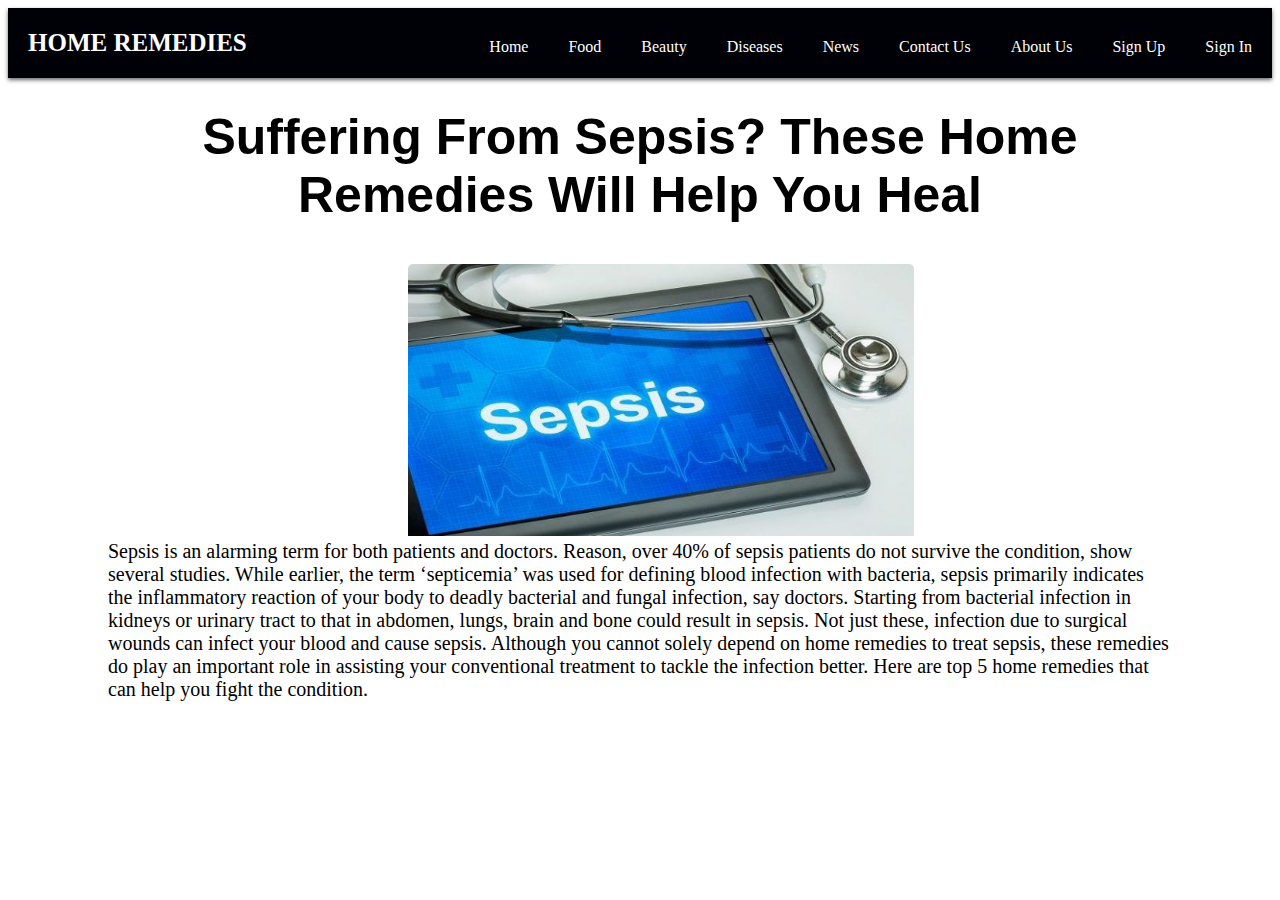
<file: sepsis.html>
<!DOCTYPE html>
<html lang="en-US">
<head>
	<link rel="stylesheet" type="text/css" href="style.css">
	<meta charset="UTF-8">
	<meta name="viewport" content="width=device-width, initial-scale=1.0">
	<title>Top 5 Best Home Remedies To Treat Sepsis</title>
	<style>
		h1{
			text-align: center;
			font-size: 50px;
			font-family: sans-serif;
			margin-top: 30px;
			margin-left: 90px;
			margin-right: 90px;
			font-weight: 700;
		}
		p{
			margin:0 100px 0 100px;
			font-size: 20px;

		}
		h2{
			font-family: sans-serif;
			margin-left: 100px;
		}
		.sepsis{
			margin: 20px 200px 0 400px;
			width: 40%;
			height: 30%;
		}
		img{
		  width: 40%;
		  height: 30%;
		  margin: 0 0 0 100px;
	     }
	     #lastpara{
	     	margin-bottom: 50px;
	     }
	</style>
</head>
<body>
	     
	<div class="topnav">
		<a href="signin.html" target="_blank">Sign In</a>
		<a href="signup.html" target="_blank">Sign Up</a>
		<a href="aboutus.html">About Us</a>
		<a href="contactus.html">Contact Us</a>
		<a href="news.html">News</a>
		<a href="diseases.html">Diseases</a>
	    <a href="beauty.html">Beauty</a>
	    <a href="food.html">Food</a>
	    <a href="index.html">Home</a>
        <h2 id="new">HOME REMEDIES</h2>
    </div>
 
<h1>Suffering From Sepsis? These Home Remedies Will Help You Heal</h1>
<img src="sepsis.jpg" class="sepsis">
<p>Sepsis is an alarming term for both patients and doctors. Reason, over 40% of sepsis patients do not survive the condition, show several studies. While earlier, the term ‘septicemia’ was used for defining blood infection with bacteria, sepsis primarily indicates the inflammatory reaction of your body to deadly bacterial and fungal infection, say doctors. Starting from bacterial infection in kidneys or urinary tract to that in abdomen, lungs, brain and bone could result in sepsis. Not just these, infection due to surgical wounds can infect your blood and cause sepsis. Although you cannot solely depend on home remedies to treat sepsis, these remedies do play an important role in assisting your conventional treatment to tackle the infection better. Here are top 5 home remedies that can help you fight the condition.</p>
<h2></h2>
</file>
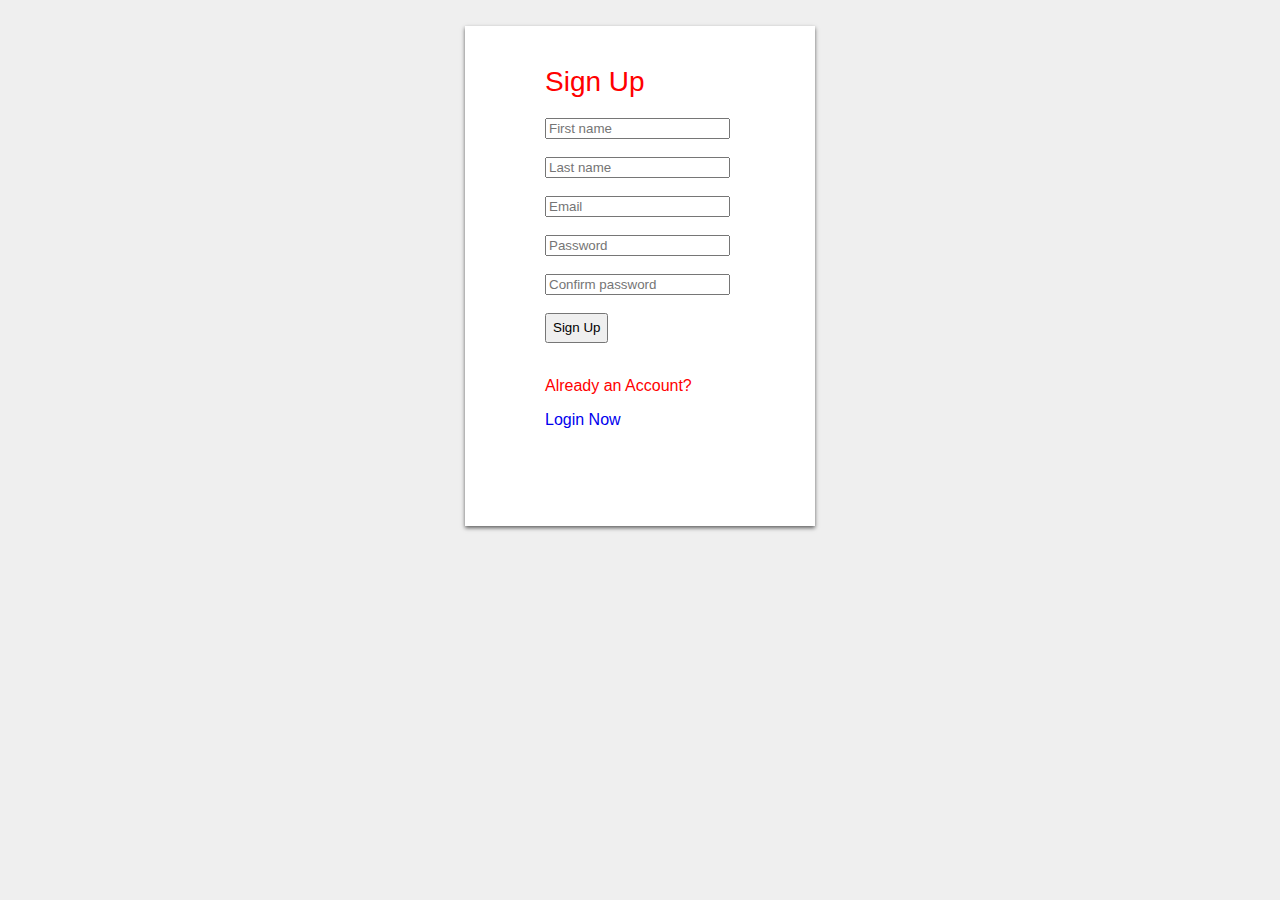
<file: signup.html>
<!DOCTYPE html>
<html>
<head>
	<title>Sign Up Form</title>
    <link rel="stylesheet" type="text/css" href="style.css">
    <meta charset="utf-8">
    <meta name="viewport" content="width=device-width, initial-scale=1">
    <style>
    	a{
    		text-decoration: none;
    	}
    	a:hover{
    		color: red;
    	}
    </style>
</head>
<body id="Signupform">
	<div id="login-box1">
		<div class="left-box1">
			<h1 style="color: red;"> Sign Up</h1>
			<input type="text" name="Firstname" placeholder="First name"/><br/><br/>
			<input type="text" name="Lastname" placeholder="Last name"/><br/><br/>
			<input type="text" name="Email" placeholder="Email"/><br/><br/>
			<input type="password" name="password" placeholder="Password"/><br/><br/>
			<input type="password" name="password2" placeholder="Confirm password"/><br/><br/>
			<input type="submit" name="signin-button" value="Sign Up" class="signbutton" /><br/><br/>
			<p>Already an Account?</p><a href="signin.html" target="_blank">Login Now</a>
 		</div>
 	</div>
 </body>
 </html>
</file>
<file: style.css>
/*NAVIGATION BAR*/
#new{
	float: left;
	font-family: serif;
	color: white;
	font-size: 25px;
	margin-left: 20px;
}

.topnav{
			overflow: hidden;
            top: 0;
            width: 100%;
            box-sizing: border-box; 
            background-color: #000106;
            position: sticky;         
            box-shadow: 0 2px 4px rgba(0, 0, 0, 0.6); 
             }
		.topnav a{
			float: right;

		  }
		.topnav a{
			 display: block;
             color: white;
             text-align: left;
             padding: 10px 20px;
             text-decoration: none;
             margin-top: 20px;
             font-weight: 500;
		    }
		.topnav a:hover{
			background-color: #C71A0C;
		    border-radius: 10px;
		   } 
		
/*SIGN UP/SIGN IN FORM*/
#Signupform{
	margin: 0;
	padding: 0;
	background: #efefef;
	font-size: 16px;
	color: red;
	font-family: sans-serif;
	font-weight: 300;

}
#login-box{
	position: relative;
	margin: 5% auto;
	height: 400px;
	width: 600px;
	background: #fff;
	box-shadow: 0 2px 4px rgba(0, 0, 0, 0.6);
}
#login-box1{
	position: relative;
	margin: 2% auto;
	height: 500px;
	width: 350px;
	background: #fff;
	box-shadow: 0 2px 4px rgba(0, 0, 0, 0.6);
}
.left-box{
	position: absolute;
	top: 0;
	left: 0;
	box-sizing: border-box;
	padding: 40px;
	width: 300px;
	height: 400px;
}
.left-box1{
	position: absolute;
	top: 0;
	left: 40px;
	box-sizing: border-box;
	padding: 40px;
	width: 300px;
	height: 400px;
}
.signbutton{
	height: 30px;
}
h1{
	margin: 0 0 20px 0;
	font-weight: 300;
	font-size: 28px;
}


.right-box{
	position: absolute;
	top: 0;
	right: 0;
	box-sizing: border-box;
	padding: 40px;
	width: 300px;
	height: 400px;
	background-image: url("sign-up.jpg");
	background-size: cover;
	background-position: center;
}
.or{
	position: absolute;
	top: 180px;
	left: 280px;
	width: 40px;
	height: 40px;
	background: #efefef;
	border-radius: 50%;
	box-shadow: 0 2px 4px rgba(0, 0, 0, 0.6);
	line-height: 40px;
	text-align: center;
}		
.right-box .signinwith
{
display: block;
margin-bottom: 40px;
font-size: 28px;
color: #fff;
text-align: center;
text-shadow: 0 2px 4px rgba(0, 0, 0, 0.6);
}	 
button.social{
	margin-bottom: 20px;
	width: 220px;
	height: 36px;
	border: none;
	border-radius: 10px;
	color: #fff;
	font-family: sans-serif;
	font-weight: 500;
	cursor: pointer;
}
.facebook{
	background: #32508e;
}
.twitter{
	background: #55acee;
}
.google{
	background: #dd4b39;
}

/*CARD AND CONTAINER*/
.card{
    box-shadow: 0 4px 8px 0 rgba(0,0,0,0.2);
    width: 20%;
    border-radius: 5px;
    margin: 50px 0 0 50px;
    float: left;
}
.card:hover{
    box-shadow: 0 8px 16px 0 rgba(0,0,0,0.2);
}
img {
    border-radius: 5px 5px 0 0;
    max-width: 100%;
    max-height: 100%;
    
}
.container{
    padding: 2px 16px;
    position: relative;
}
.responsive{
	width:300px; 
	height:250px;
}
	
.cardhover{
	text-decoration: none;
	color: black;
}	
.cardhover:hover{
	color: gray;
}	
.contact{
	margin: 60px 500px 100px 400px;
	font-size: 20px;
}	

.heading{
	color: #0d47a1;
}
.heading:hover{
	color: #009688;
}

.anchor{
	text-decoration: none;
}
.contpara{
	font-size: 16px;
	font-weight: 600;
}
.fronthead{
	font-size: 50px;
	text-align: center;
	margin-top: 30px;
}
</file>
